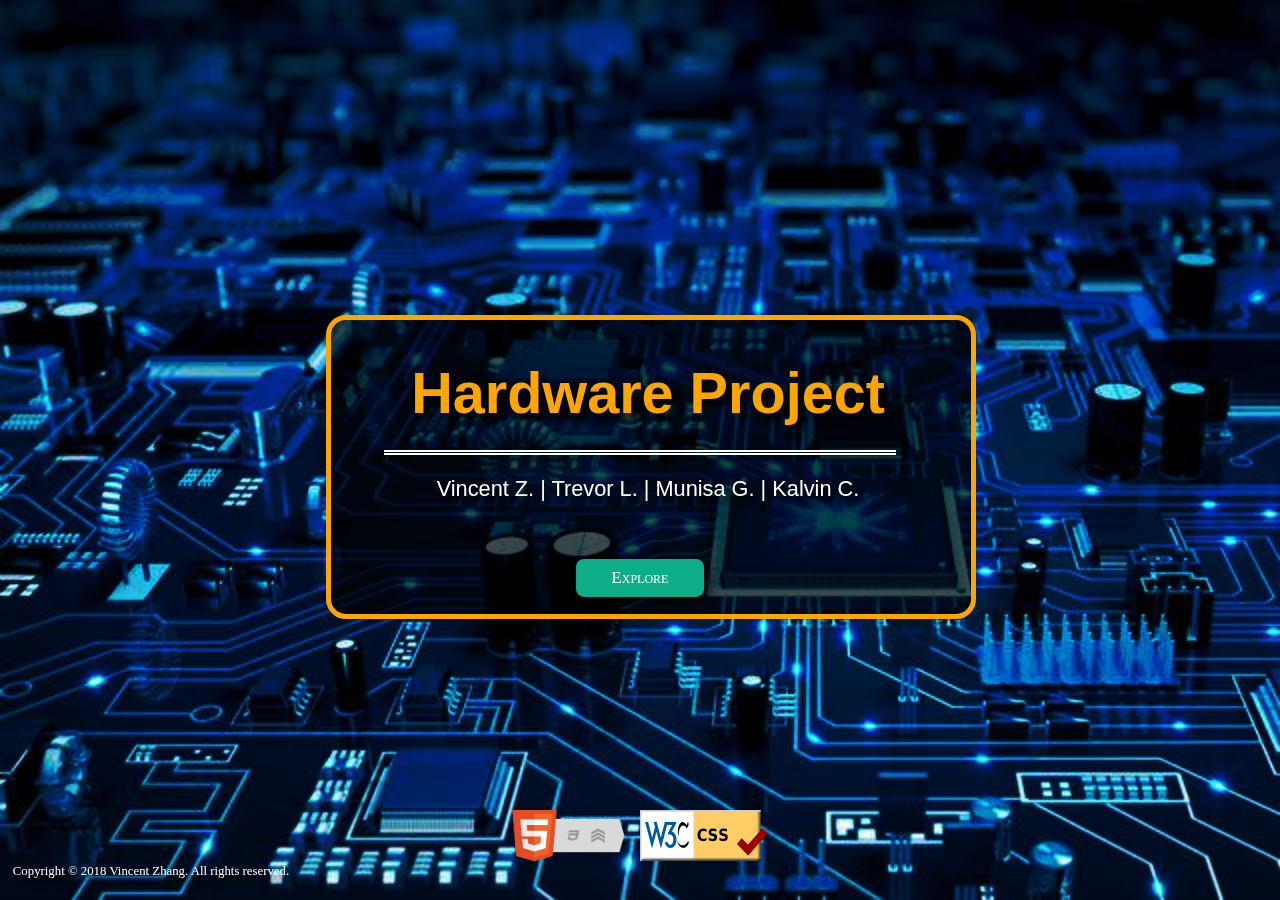
<file: 2018-06-11_HardwareProject/index.html>
<!DOCTYPE html>
<!-- Specify the language -->
<html lang="en">
	<!-- Head information like charset, tittle, favicon, and link to css -->
	<head>
		<meta charset="UTF-8" />
		<title>Home</title>
		<link rel="icon" href="Pictures/smiley.png" />
		<link rel="stylesheet" type="text/css" href="basic.css" />
	</head>
	<!-- Content -->
	<body class = "HomePage">
		<!-- Display heading and paragraph -->
		<h1 class = "HomePage">Hardware Project</h1>
		<div id = "DoubleLine"></div>
		<p class = "HomePage">
			Vincent Z. | Trevor L. | Munisa G. | Kalvin C. 
		</p>
		<div id = "TitleBox"></div>

		<!-- Explore button -->
		<a class="ExploreButton" href = "Pages/Information.html"><span>Explore</span></a>

		<!-- Validator links -->
		<a href="http://validator.w3.org/check?uri=https://zhang-vincent.github.io/hardware/index.html">
			<img class="HomePageHtml5Semantics" src="Pictures/html5Semantics.png" width="100" height="100" alt="HTML5 and Semantics" />
		</a>
		<a href="https://jigsaw.w3.org/css-validator/validator?uri=https%3A%2F%2Fzhang-vincent.github.io%2Fhardware%2F&profile=css3svg&usermedium=all&warning=1&vextwarning=&lang=en">
			<img class="HomePageCss3Semantics" src="Pictures/Css3Semantics.png" width="100" height="100" alt="CSS3 and Semantics" />
		</a>
		<!-- Declaring copyright and using the copy special symbol -->
		<p class="HomeCopyright">Copyright &copy; 2018 Vincent Zhang. All rights reserved.</p>
	</body>
</html>
</file>
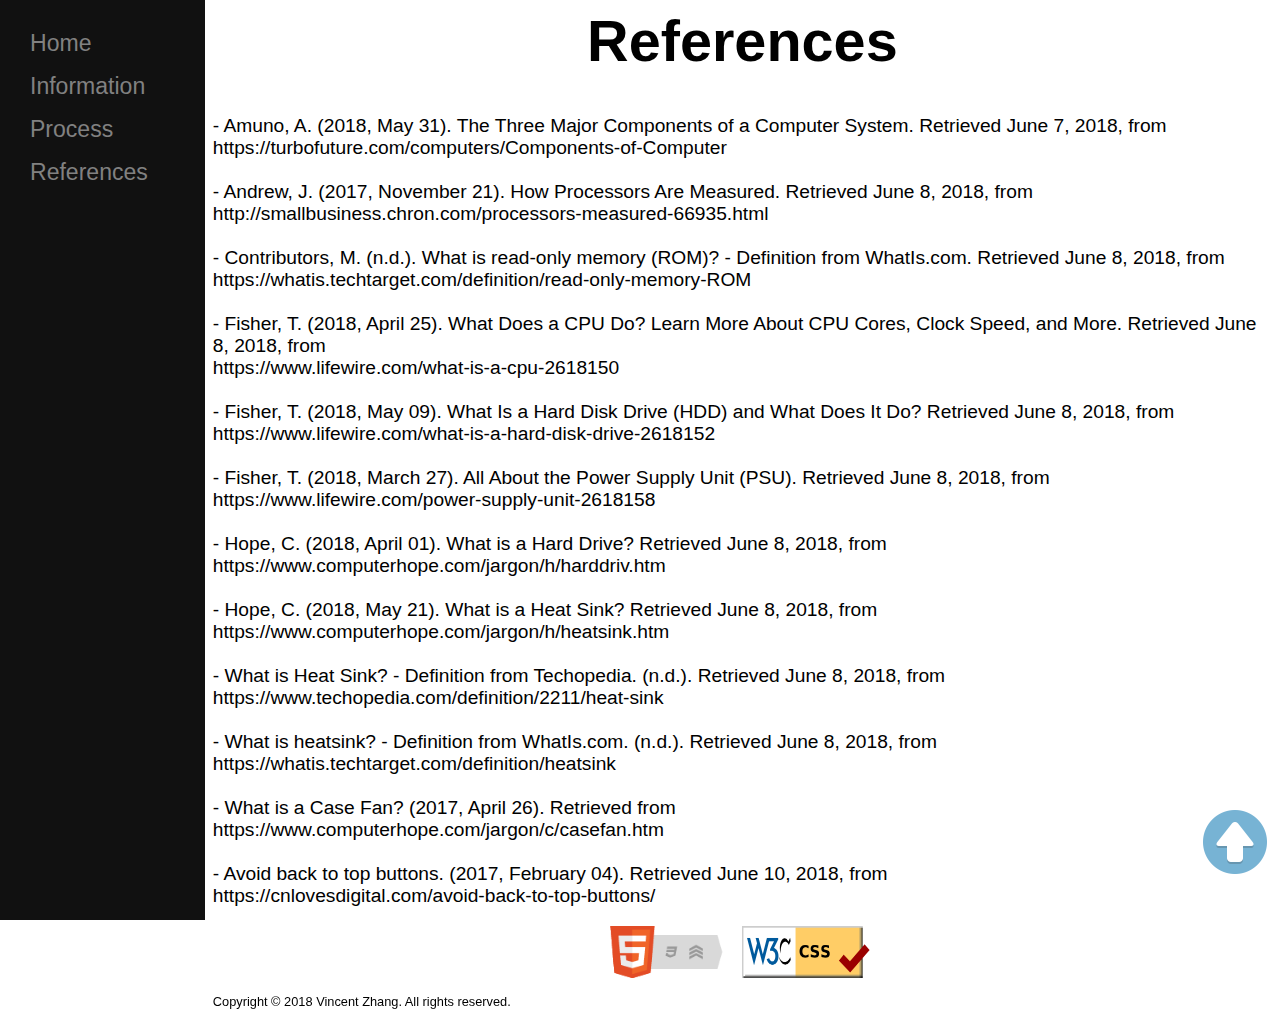
<file: 2018-06-11_HardwareProject/Pages/References.html>
<!DOCTYPE html>
<!-- Specify the language -->
<html lang="en" class = "ReferencesPage">
	<!-- Head information like charset, tittle, favicon, and link to css -->
	<head>
		<meta charset="UTF-8" />
		<meta name="viewport" content="width=device-width, initial-scale=1" />
		<title>References</title>
		<link rel="icon" href="../Pictures/smiley.png" />
		<link rel="stylesheet" type="text/css" href="../basic.css" />
	</head>
	<!-- Content -->
	<body class = "ReferencesPage" id="Top">
		<div class="NavBar">
			<a href="../index.html">Home</a>
			<a href="Information.html">Information</a>
			<a href="Process.html">Process</a>
			<a href="References.html">References</a>
		</div>

		<!-- Display heading and paragraph -->
		<h1 class = "ReferencesPage">References</h1>
		<p class = "ReferencesPage">
			- Amuno, A. (2018, May 31). The Three Major Components of a Computer System. Retrieved June 7, 2018, from 
			https://turbofuture.com/computers/Components-of-Computer

			- Andrew, J. (2017, November 21). How Processors Are Measured. Retrieved June 8, 2018, from 
			http://smallbusiness.chron.com/processors-measured-66935.html

			- Contributors, M. (n.d.). What is read-only memory (ROM)? - Definition from WhatIs.com. Retrieved June 8, 2018, from 
			https://whatis.techtarget.com/definition/read-only-memory-ROM

			- Fisher, T. (2018, April 25). What Does a CPU Do? Learn More About CPU Cores, Clock Speed, and More. Retrieved June 8, 2018, from 
			https://www.lifewire.com/what-is-a-cpu-2618150

			- Fisher, T. (2018, May 09). What Is a Hard Disk Drive (HDD) and What Does It Do? Retrieved June 8, 2018, from 
			https://www.lifewire.com/what-is-a-hard-disk-drive-2618152

			- Fisher, T. (2018, March 27). All About the Power Supply Unit (PSU). Retrieved June 8, 2018, from 
			https://www.lifewire.com/power-supply-unit-2618158

			- Hope, C. (2018, April 01). What is a Hard Drive? Retrieved June 8, 2018, from 
			https://www.computerhope.com/jargon/h/harddriv.htm

			- Hope, C. (2018, May 21). What is a Heat Sink? Retrieved June 8, 2018, from 
			https://www.computerhope.com/jargon/h/heatsink.htm

			- What is Heat Sink? - Definition from Techopedia. (n.d.). Retrieved June 8, 2018, from 
			https://www.techopedia.com/definition/2211/heat-sink

			- What is heatsink? - Definition from WhatIs.com. (n.d.). Retrieved June 8, 2018, from 
			https://whatis.techtarget.com/definition/heatsink

			- What is a Case Fan? (2017, April 26). Retrieved from 
			https://www.computerhope.com/jargon/c/casefan.htm
			
			- Avoid back to top buttons. (2017, February 04). Retrieved June 10, 2018, from 
			https://cnlovesdigital.com/avoid-back-to-top-buttons/
		</p>

		<!-- Back to top -->
		<a href="#Top"><img id="BackToTopButton" src="../Pictures/BackToTopButton.png" alt="Back To Top" width="100" height="100" /></a>
		
		<!-- Validator links -->
		<a href="http://validator.w3.org/check?uri=https://zhang-vincent.github.io/hardware/Pages/References.html">
			<img class="ReferencesPageHtml5Semantics" src="../Pictures/html5Semantics.png" width="123" height="48" alt="HTML5 and Semantics" />
		</a>
		<a href="https://jigsaw.w3.org/css-validator/validator?uri=https%3A%2F%2Fzhang-vincent.github.io%2Fhardware%2FPages%2FReferences.html&profile=css3svg&usermedium=all&warning=1&vextwarning=&lang=en">
			<img class="ReferencesPageCss3Semantics" src="../Pictures/Css3Semantics.png" width="100" height="100" alt="CSS3 and Semantics" />
		</a>
		<!-- Declaring copyright and using the copy special symbol -->
		<p class="ReferencesCopyright">Copyright &copy; 2018 Vincent Zhang. All rights reserved.</p>
	</body>
</html>
</file>
<file: 2018-06-11_HardwareProject/basic.css>
/*------------------------------------------ Overall Formatting Start ------------------------------------------*/
/*========================================== link format start*/
a:visited {
    text-decoration: none;
}
a:hover {
    text-decoration: none;
}
a:active {
    text-decoration: none;
}
a {
    color: white;
}
/*========================================== link format end*/
/*========================================== vertical nav bar format start*/
.NavBar {
    height: 100%;
    width: 16%;
    position: fixed;
    z-index: 1;
    top: 0;
    left: 0;
    background-color: #111;
    overflow-x: hidden;
    padding-top: 20px;
}

.NavBar a {
    padding: 10px 8px 6px 30px;
    text-decoration: none;
	font-size: 1.8vw;
    color: #818181;
    display: block;
    border: none;
    background: none;
    width: 100%;
    text-align: left;
    cursor: pointer;
    outline: none;
}

.NavBar a:hover {
    color: #f1f1f1;
}
/*========================================== vertical nav bar format end*/
/*------------------------------------------ Overall Formatting end ------------------------------------------*/


/*------------------------------------------ Homepage Formatting Start ------------------------------------------*/
/*========================================== text format starts*/
/*homepage format of body*/
body.HomePage {
	/*background image*/
	background-image: url("Pictures/HomepageBackground.jpg");
	/*image filter; slightly darken*/
	background-blend-mode: hard-light;
	/*put background image to fixed position*/
	background-attachment: fixed;
	/*move with window when resized*/
	background-size: cover;
	background-color: rgba(29, 47, 62, 1);
}
/*homepage format of heading 1*/
h1.HomePage {
	z-index: 1;
	font-family: 'Century Schoolbook', sans-serif;	
	color: #FFA500;
	/*text shadow*/
	text-shadow: 7px 7px 6px #000000;
	/*set position fixed to provided location*/
	position: fixed;
	/*specific text size for home page*/
	font-size:4.5vw;
	/*move down*/
	top: 40%;
	/*full width*/
	width: 100%;
	text-align: center;
	margin: 0;
}
/*homepage format of paragraph*/
p.HomePage {
	z-index: 1;
	/*set position fixed to provided location*/
	position: fixed;
	font-family: 'Trebuchet MS', sans-serif;	
    font-size: 1.7vw;
	color: white;
	/*text shadow*/
	text-shadow: 7px 7px 6px #000000;
	/*replace break tag - pre-formatted by switching lines*/
	white-space: pre-line;
	/*move down*/
	top: 50%;
	/*move right*/
    width: 100%;
	/*align text to center*/
	text-align: center;
	margin: 0;
}
#DoubleLine {
	z-index: 1;
	/*set position fixed to provided location*/
    position: fixed;
	line-height: 0.1%;
	height: 0.1vw;
	border-bottom: 2px solid white;
	border-top: 2px solid white;
	width: 40%;
	top: 50%;
	left: 30%;
	filter: drop-shadow(4px 4px 8px black);
}
#TitleBox {
	z-index: 0;
	position: fixed;
	background-color: rgba(0, 0, 0, 0.7);
	border-radius: 20px 20px;
	border: 5px solid orange;
	padding-top: 23%;
	width: 50%;
	top: 35%;
	left: 25.5%;
}
img.HomePageHtml5Semantics{
	position: fixed;
	top: 90%;
	/*move right*/
	left: 40vw;
    width: 10vw;
    height: 4vw;
}
img.HomePageCss3Semantics{
	position: fixed;
	top: 90%;
	/*move right*/
	left: 50vw;
    width: 10vw;
    height: 4vw;
}
.HomeCopyright {
	position: fixed;
	color: white;
	top: 96%;
	margin: 0;
	left: 1vw;
	font-size: 1vw;
	/*text shadow*/
	text-shadow: 7px 7px 6px #000000;
}
/*========================================== text format ends*/
/*------------------------------------------ button format starts*/
.ExploreButton {
	/*set position fixed to provided location*/
	position: fixed;
	/*set font size*/
	font-size: 1.3vw;
	/*set button text color to white*/
	color: #FFFFFF;
	/*align button text to center*/
	text-align: center;
	/*set background color to transparent light orange*/
	background-color: #0DAD88;/*rgba(32, 178, 170, 0.9)*/
	/*remove border*/
	border: none;
	/*smooth border edges*/
	border-radius: 8px 8px;
	/*add space between text and border of button*/
	padding: 0.5vw;
	padding-top: 0.7vw;
	padding-bottom: 0.7vw;
	/*set button width*/
	width: 9vw;
	/*move down*/
	top: 60%;
	/*move right*/
	left: 50%;
	/*move button to location*/
	transform: translate(-50%, 50%);
	/*set transition time*/
	transition: 0.5s;
	font-variant:small-caps;
	filter: drop-shadow(4px 4px 8px black);
	text-decoration: none;
}
.ExploreButton span {
	/*change position relative to text*/
	position: relative;
	/*change transition time*/
	transition: 0.5s;
}
.ExploreButton span:after {
	/*display double arrow*/
	content: '\00bb';
	position: absolute;
	/*hide arrow*/
	opacity: 0;
	/*move to right*/
	right: -20px;
	transition: 0.5s;
}
/*move text*/
.ExploreButton:hover span {
	padding-right: 25px;
}
/*display double arrow*/
.ExploreButton:hover span:after {
	opacity: 1;
	right: 0;
}
.ExploreButton:hover {
    text-decoration: none;
}
/*------------------------------------------ button format ends*/
/*------------------------------------------ Homepage Formatting End ------------------------------------------*/


/*------------------------------------------ Information Page Formatting Start ------------------------------------------*/
/*========================================== content format starts*/
html.InformationPage {
    margin-left: 16%;
}
body.InformationPage {
    font-family: 'Trebuchet MS', sans-serif;
    height: 100%;
}
p.InformationPage {
	font-family: 'Trebuchet MS', sans-serif;	
}
h1.InformationPage {
	font-family: 'Century Schoolbook', sans-serif;	
	color: #000000;
	/*set position relative to provided location*/
	position: relative;
	/*specific text size for home page*/
	font-size:4.5vw;
	/*full width*/
	width: 100%;
	text-align: center;
	margin: 0;

}
.ImageContent {
	float: left;
    width: 100%;
    height: 100%;
/*	object-fit: contain;*/
}
/*========================================== content format end*/
/*------------------------------------------ add-on format start*/
a.SubNavBar {
	font-size: 1.4vw;
	margin-left: 14%;
}
.InformationCopyright {
	position: relative;
	color: black;
	font-size: 1vw;
	top: 100%;
}
img.InformationPageHtml5Semantics{
	position: relative;
	top: 100%;
	/*move right*/
	left: 31vw;
    width: 10vw;
    height: 4vw;
}
img.InformationPageCss3Semantics{
	position: relative;
	top: 100%;
	/*move right*/
	left: 31vw;
    width: 10vw;
    height: 4vw;
}
#BackToTopButton {
	position: fixed;
    top: 89%;
    right: 1%;
	
	height: 9%;
	width: 5%;
	object-fit: contain;
}
/*------------------------------------------ add-on format end*/
/*------------------------------------------ Information Page Formatting End ------------------------------------------*/


/*------------------------------------------ Process Page Formatting Start ------------------------------------------*/
/*========================================== content format starts*/
html.ProcessPage {
    margin-left: 16%;
}
body.ProcessPage {
    font-family: 'Trebuchet MS', sans-serif;
    height: 100%;
}
p.ProcessPage {
	/*replace break tag - pre-formatted by switching lines*/
	white-space: pre-line;
	font-family: 'Trebuchet MS', sans-serif;
	font-size: 1.5vw;
	text-align: center;
}
h1.ProcessPage {
	font-family: 'Century Schoolbook', sans-serif;	
	color: #000000;
	/*set position relative to provided location*/
	position: relative;
	/*specific text size for home page*/
	font-size:4.5vw;
	/*full width*/
	width: 100%;
	text-align: center;
	margin: 0;
}
.ProcessImage {
    display: block;
    margin-left: auto;
    margin-right: auto;
    width: 70%;
    height: 10%;
/*	object-fit: contain;*/
}
/*========================================== content format end*/
/*------------------------------------------ add-on format start*/
.ProcessCopyright {
	position: relative;
	color: black;
	font-size: 1vw;
	top: 100%;
}
img.ProcessPageHtml5Semantics{
	position: relative;
	top: 100%;
	/*move right*/
	left: 31vw;
    width: 10vw;
    height: 4vw;
}
img.ProcessPageCss3Semantics{
	position: relative;
	top: 100%;
	/*move right*/
	left: 31vw;
    width: 10vw;
    height: 4vw;
}
#BackToTopButton {
	position: fixed;
    top: 89%;
    right: 1%;
	
	height: 9%;
	width: 5%;
/*	object-fit: contain;*/
}
/*------------------------------------------ add-on format end*/
/*------------------------------------------ Process Page Formatting End ------------------------------------------*/


/*------------------------------------------ References Page Formatting Start ------------------------------------------*/
/*========================================== content format starts*/
html.ReferencesPage {
    margin-left: 16%;
}
body.ReferencesPage {
    font-family: 'Trebuchet MS', sans-serif;
    height: 100%;
}
h1.ReferencesPage {
	font-family: 'Century Schoolbook', sans-serif;	
	color: #000000;
	/*set position relative to provided location*/
	position: relative;
	/*specific text size for home page*/
	font-size:4.5vw;
	/*full width*/
	width: 100%;
	text-align: center;
	margin: 0;

}
p.ReferencesPage {
	/*replace break tag - pre-formatted by switching lines*/
	white-space: pre-line;
	font-family: 'Trebuchet MS', sans-serif;
	font-size: 1.5vw;
}
/*========================================== content format end*/
/*------------------------------------------ add-on format start*/
.ReferencesCopyright {
	position: relative;
	color: black;
	font-size: 1vw;
	top: 100%;
}
img.ReferencesPageHtml5Semantics{
	position: relative;
	top: 100%;
	/*move right*/
	left: 31vw;
    width: 10vw;
    height: 4vw;
}
img.ReferencesPageCss3Semantics{
	position: relative;
	top: 100%;
	/*move right*/
	left: 31vw;
    width: 10vw;
    height: 4vw;
}
/*------------------------------------------ add-on format end*/
/*------------------------------------------ References Page Formatting End ------------------------------------------*/
</file>
